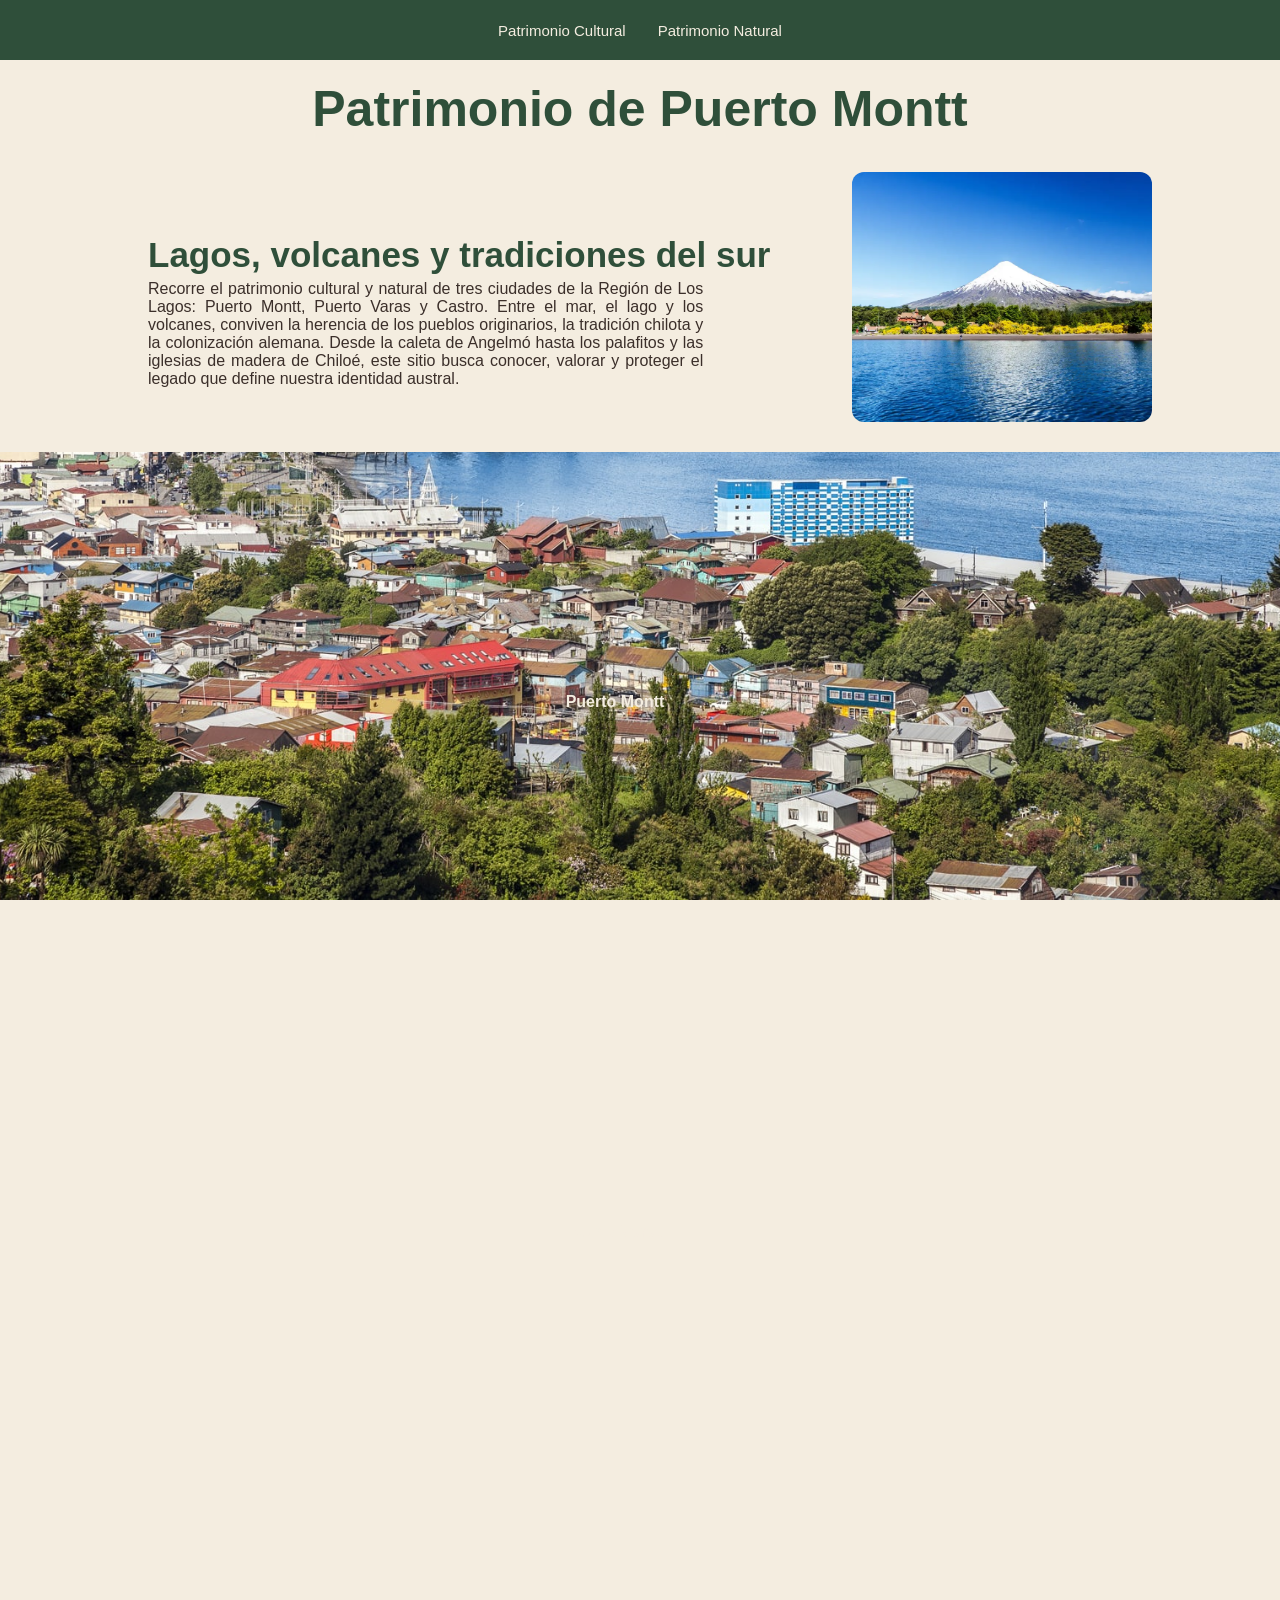
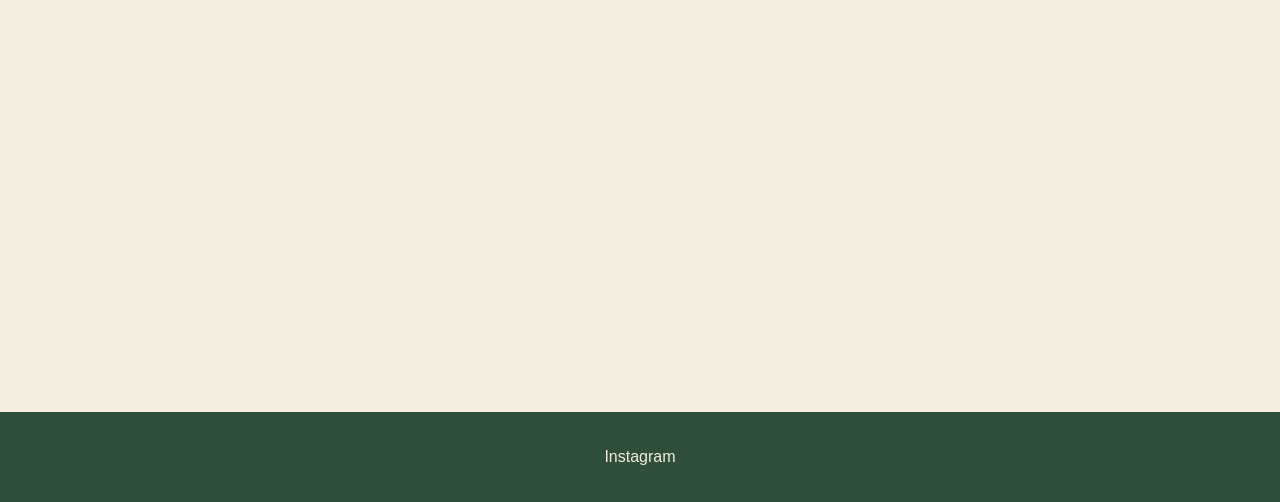
<file: index.html>
<!DOCTYPE html>
<html lang="en">
<head>
    <meta charset="UTF-8">
    <meta name="viewport" content="width=device-width, initial-scale=1.0">
    <link rel="icon" href="img/flag__puertomontt.svg">
    <link rel="stylesheet" href="css/index.css">
<title>Patrimonio de la region de Los Lagos</title>
</head>
<body>


<header class="menu">
    <nav class="menu-enlace">
        <a href="patrimonio/patrimonio_cultural/p-cultural.html">Patrimonio Cultural</a>
        <a href="patrimonio/patrimonio_natural/p-natural.html">Patrimonio Natural</a>
    </nav>
</header>

<div>
    <h1 class="titulo"> Patrimonio de Puerto Montt </h1>
        <div class="informacion">
            <div class="info-texto">
                <h2 class="sub-info">Lagos, volcanes y tradiciones del sur </h2>
                    <p class="texto">
                    Recorre el patrimonio cultural y natural de tres ciudades de la Región de Los Lagos: Puerto Montt, Puerto Varas y Castro. Entre el mar, el lago y los volcanes, conviven la herencia de los pueblos originarios, la tradición chilota y la colonización alemana. Desde la caleta de Angelmó hasta los palafitos y las iglesias de madera de Chiloé, este sitio busca conocer, valorar y proteger el legado que define nuestra identidad austral.</p>
            </div>
                    <img src="img/lago-llanquihue.jpg" alt="Lago llanquihue" class="IMG-info">
        </div>
</div>

<div>
    <div class="img-fondo" style="background-image: url(img/Puerto-Montt.jpeg);">
        <div class="contenedor">
            <h4 class="titulo-img-fondo"> 
            <a href="patrimonio/puerto-montt.html">Puerto Montt</a></h4>
        </div>
    </div>
    <div class="img-fondo" style="background-image:url(img/Puerto-Varas.avif);">
        <div class="contenedor">
            <h4 class="titulo-img-fondo">
            <a href="patrimonio/puerto-varas.html">Puerto Varas</a></h4>
        </div>
    </div>
    <div class="img-fondo" style="background-image:url(img/Castro.jpg);">
        <div class="contenedor">
            <h4 class="titulo-img-fondo">
            <a href="patrimonio/puerto-varas.html">Castro</a></h4>
        </div>
    </div>
</div>

<div class="zona-infe">
    <nav>
        <a href="instagram.com">Instagram</a>
    </nav>

</div>
    
</body>
</html>
</file>
<file: css/index.css>
body{
    background: #F4EDE0;
    margin: 0;
    font-family: sans-serif;
}

.menu {
    position: sticky;
    top: 0;
    z-index: 1000;
    background: #2F4F3A;
    height: 60px;
    display: flex;
    align-items: center;
    justify-content: center;
}

.menu-enlace {
    display: flex;
    gap: 32px;
}

.menu a {
    color: #F4EDE0;
    text-decoration: none;
    font-size: 15px;
}

.menu a:hover {
    color: #D4A547;
}

.titulo{
    font-size: 50px;
    text-align: center;
    margin-top: 20px;
    color: #2F4F3A;
}

.informacion {
    width: 80%;
    display: flex;
    gap: 30px;
    align-items: center;
    margin: auto;
}

.info-texto {
    flex: 1;
}

.sub-info {
    width: 90%;
    font-size: 35px;    
    text-align: left;
    margin-bottom: 5px;
    padding-left: 20px;
    color: #2F4F3A;
}

.texto {
    color: #3B2F2A;
    text-align: left;
    padding-left: 20px;
    margin: 0;
    width: 80%;
    text-align: justify;
}

.IMG-info {
    width: 300px;
    height: 250px;
    object-fit: cover;
    border-radius: 12px;
}

.subtitulo{
    font-size: 35px;
    text-align: left;
    padding-left: 20px;
    margin: 10px;
    color: #2F4F3A;
}

.contenedor-card{
    display: flex;
    margin:auto;
    margin-top: 70px;
    gap: 30px;
}

.carta-cultural {
    margin: auto;
    width: 350px;
    height: 400px;
    border: 3px solid #B65A3C;
    border-radius: 10px;
    overflow: hidden;
    display: flex;
    flex-direction: column;     /* título arriba, imagen abajo */
}

.titulo-carta-cultural {
    height: 40px;
    flex-shrink: 0;             /* el título mantiene su alto */
    margin: 0;
    background-color: #B65A3C;
    color: #F4EDE0;
    display: flex;
    align-items: center;
    justify-content: center;
}

.carta-natural {
    margin: auto;
    width: 350px;
    height: 400px;
    border: 3px solid #2F4F3A;
    border-radius: 10px;
    overflow: hidden;
    display: flex;
    flex-direction: column;     /* título arriba, imagen abajo */
}

.titulo-carta-natural {
    height: 40px;
    flex-shrink: 0;             /* el título mantiene su alto */
    margin: 0;
    background-color:#2F4F3A;
    color: #F4EDE0;
    display: flex;
    align-items: center;
    justify-content: center;
}

.img-contenedor {
    flex: 1;                    /* ocupa el 100% de lo que sobra */
    min-height: 0;              /* evita que se desborde */
}

.img-contenedor a {
    display: block;
    width: 100%;
    height: 100%;
}

.img1 {
    display: block;
    width: 100%;
    height: 100%;
    object-fit: cover;          /* llena el espacio sin deformar */
}

.img-fondo{
    background-size: cover;
    background-position: center;
    background-repeat: no-repeat;
    background-attachment: fixed;
    width: 100%;
    height: 500px;
    display: flex;
    align-items: center;
    justify-content: center;
    margin-top: 30px;
}

.contenedor{
    display: flex;
    gap: 10px;
    justify-content: center;
}

.titulo-img-fondo{
    text-align: center;
    margin: auto;
    padding-right: 50px;
}

.titulo-img-fondo a{
    color:#F4EDE0;
    text-decoration: none;
}

.titulo-img-fondo a:hover {
    color: #D4A547;
}

.zona-infe{
    width: 100%;
    height: 90px;
    background: #2F4F3A;
    display: flex;
    align-items: center;
    justify-content: center;
}

.zona-infe a{
    color: #F4EDE0;
    text-decoration: none;
}
</file>
